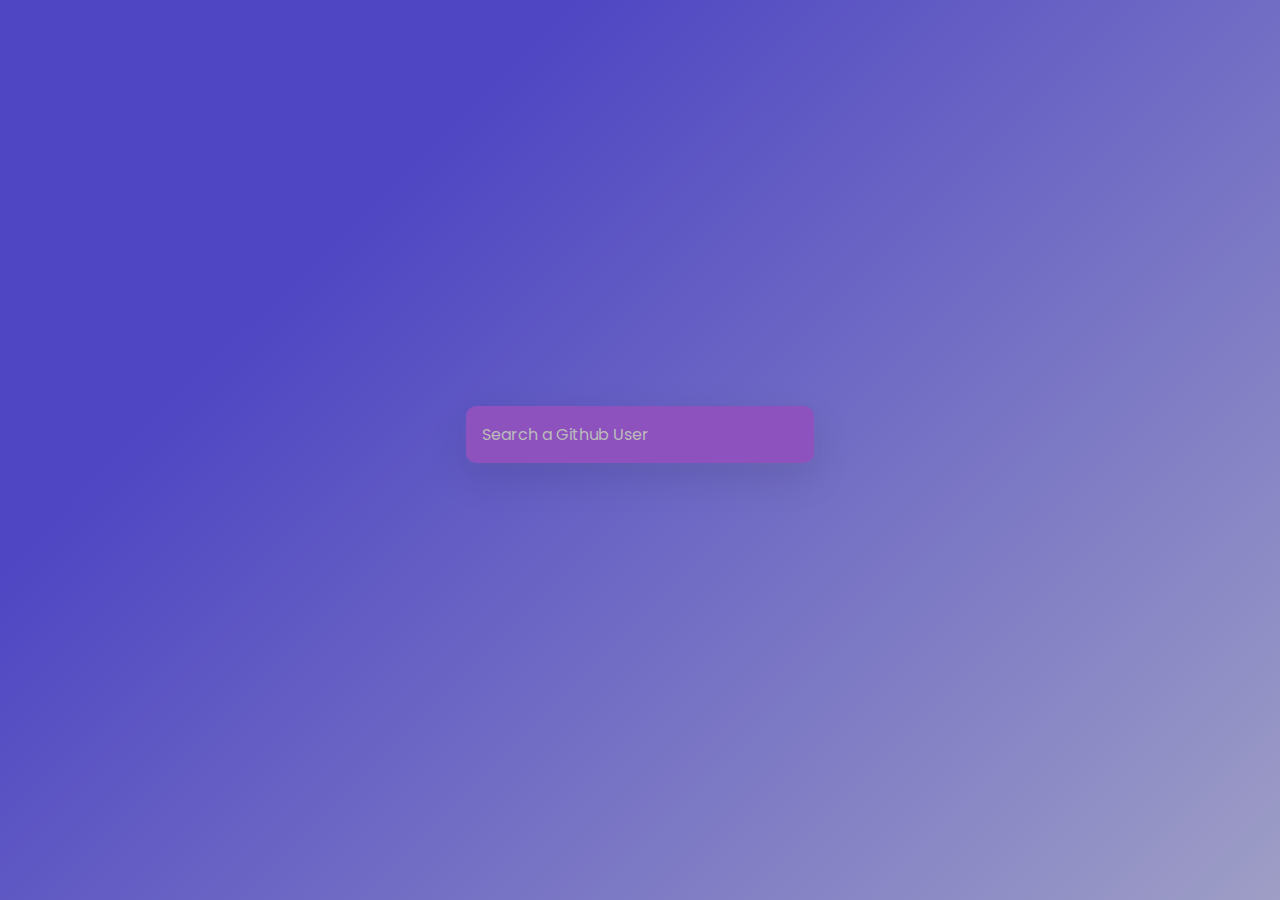
<file: index.html>
<!DOCTYPE html>
<html lang="en">
    <head>
        <meta charset="UTF-8" />
        <meta name="viewport" content="width=device-width, initial-scale=1.0" />
        <title>Github Profiles</title>
        <link rel="icon" type="image" href="favicon.ico">
        <link rel="stylesheet" href="style.css" />
        <script src="script.js" defer></script>
    </head>
    <body>
        <form id="form">
            <input type="text" id="search" placeholder="Search a Github User" />
        </form>
        <main id="main"></main>
    </body>
</html>
</file>
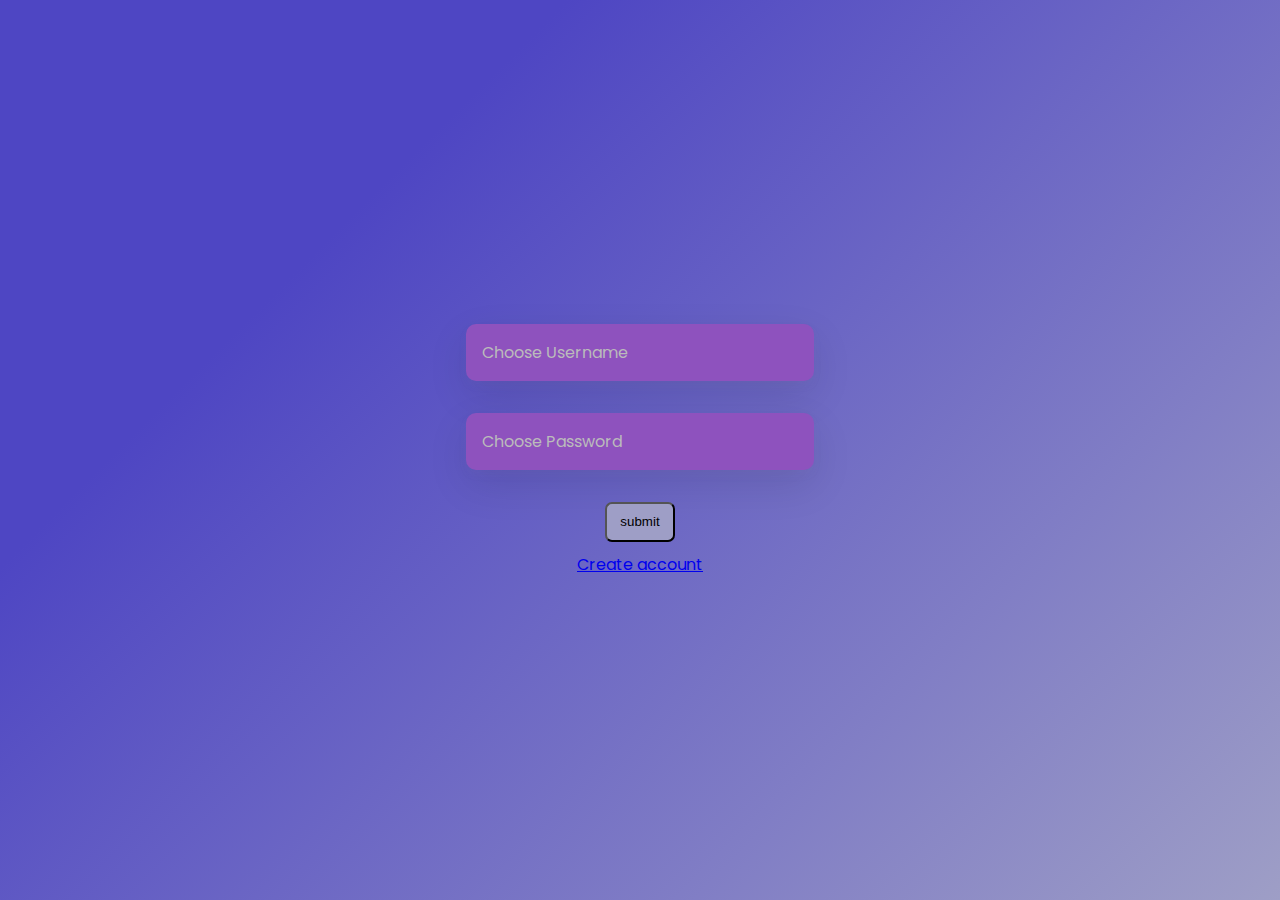
<file: login.html>
<!DOCTYPE html>
<html>
	<head>	
		<title>JavaScript Simple Login System</title>
		<link rel="shortcut icon" href="favicon.ico">
		<link rel="stylesheet" href="main.css">
	</head>
	<body>
		<form>
			<input type="text" id="username" placeholder="Choose Username"><br>
			<input type="password" id="password" placeholder="Choose Password">
		</form>
		<button type="submit" onclick="blah()">submit</button>
        <a href="reg.html">Create account</a>

		<script src="main.js">
        </script>
	</body>
</html>
</file>
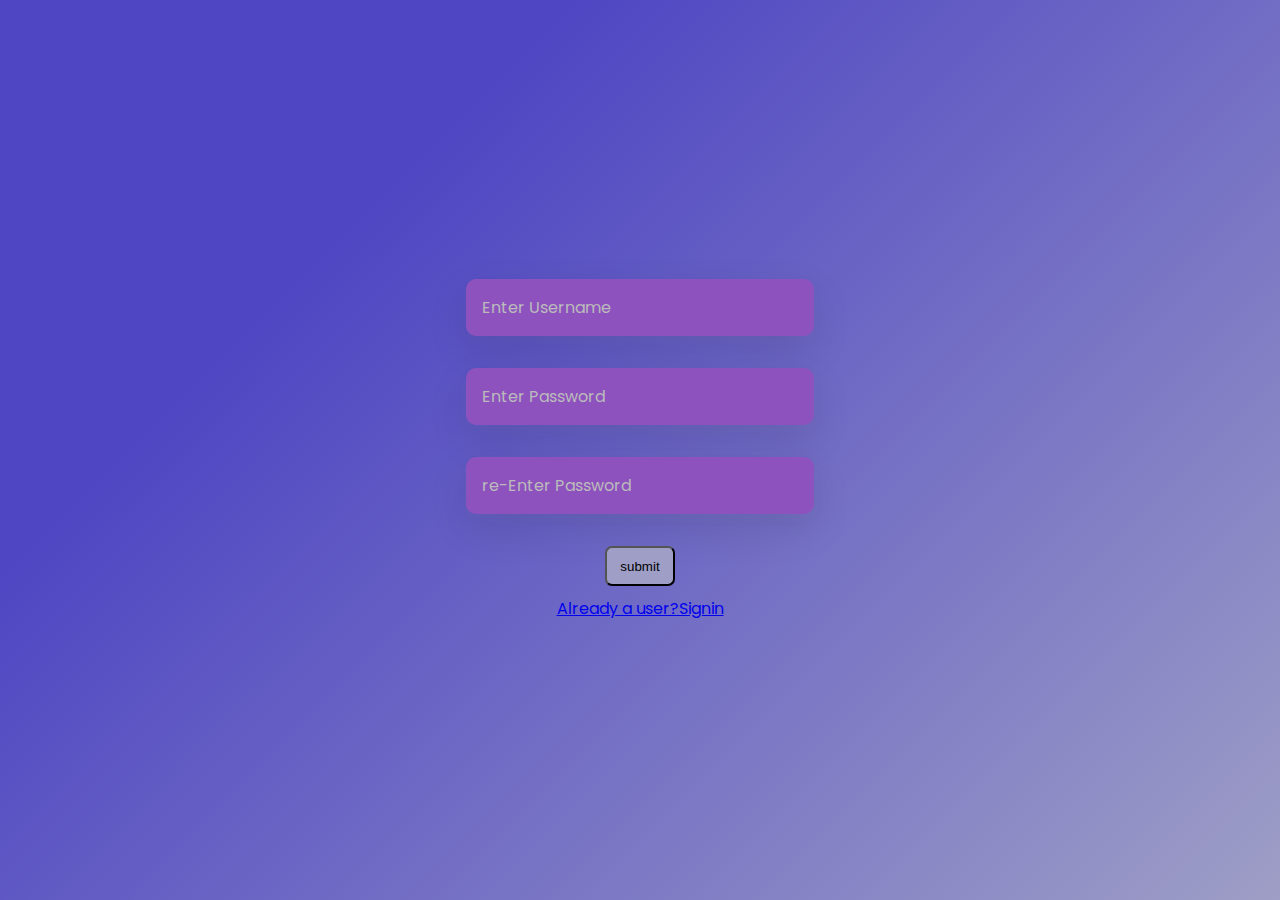
<file: reg.html>
<!DOCTYPE html>
<html>
	<head>	
		<title>Login</title>
		<link rel="shortcut icon" href="favicon.ico">
		<link rel="stylesheet" href="main.css">
	</head>
	<body>
		<form>
			<input type="text" id="username" placeholder="Enter Username"><br>
			<input type="password" id="password" placeholder="Enter Password"><br>
            <input type="password" id="password" placeholder="re-Enter Password"><br>
		</form>
		<button type="submit" onclick="register()">submit</button>
        <a href="login.html">Already a user?Signin</a>

		<script src="main.js">
        </script>
	</body>
</html>
</file>
<file: style.css>
@import url("https://fonts.googleapis.com/css2?family=Poppins:wght@200;400;600&display=swap");

* {
    box-sizing: border-box;
}

body {
    background-image: linear-gradient(315deg, #9e9ec6 0%, #4e46c3 74%);
    display: flex;
    flex-direction: column;
    align-items: center;
    justify-content: center;
    font-family: "Poppins", sans-serif;
    margin: 0;
    min-height: 100vh;
}

input {
    background-color: #8e52be;
    border-radius: 10px;
    border: none;
    box-shadow: 0 5px 10px rgba(154, 160, 185, 0.05),
        0 15px 40px rgba(0, 0, 0, 0.1);
    color: white;
    font-family: inherit;
    font-size: 1rem;
    padding: 1rem;
    margin-bottom: 2rem;
}

input::placeholder {
    color: #bbb;
}

input:focus {
    outline: none;
}

.card {
    background-color: #4c2885;
    background-image: linear-gradient(315deg, #8770ab 0%, #563190 100%);
    border-radius: 20px;
    box-shadow: 0 5px 10px rgba(154, 160, 185, 0.05),
        0 15px 40px rgba(0, 0, 0, 0.1);
    display: flex;
    padding: 3rem;
    max-width: 800px;
}

.avatar {
    border: 10px solid #2a2a72;
    border-radius: 50%;
    height: 150px;
    width: 150px;
}

.user-info {
    color: #eee;
    margin-left: 2rem;
}

.user-info h2 {
    margin-top: 0;
}

.user-info ul {
    display: flex;
    justify-content: space-between;
    list-style-type: none;
    padding: 0;
    max-width: 400px;
}

.user-info ul li {
    display: flex;
    align-items: center;
}

.user-info ul li strong {
    font-size: 0.9rem;
    margin-left: 0.5rem;
}

.repo {
    background-color: #2a2a72;
    border-radius: 5px;
    display: inline-block;
    color: white;
    font-size: 0.7rem;
    padding: 0.25rem 0.5rem;
    margin-right: 0.5rem;
    margin-bottom: 0.5rem;
    text-decoration: none;
}
</file>
<file: main.css>
@import url("https://fonts.googleapis.com/css2?family=Poppins:wght@200;400;600&display=swap");

* {
    box-sizing: border-box;
}

body {
    background-image: linear-gradient(315deg, #9e9ec6 0%, #4e46c3 74%);
    display: flex;
    flex-direction: column;
    align-items: center;
    justify-content: center;
    font-family: "Poppins", sans-serif;
    margin: 0;
    min-height: 100vh;
}

input {
    background-color: #8e52be;
    border-radius: 10px;
    border: none;
    box-shadow: 0 5px 10px rgba(154, 160, 185, 0.05),
        0 15px 40px rgba(0, 0, 0, 0.1);
    color: white;
    font-family: inherit;
    font-size: 1rem;
    padding: 1rem;
    margin-bottom: 2rem;
}

input::placeholder {
    color: #bbb;
}

input:focus {
    outline: none;
}

button {
    background-color:#9e9ec6;
    width: 70px;
    height: 40px;
    border-radius: 7px;
    margin-bottom: 10px;
}
</file>
